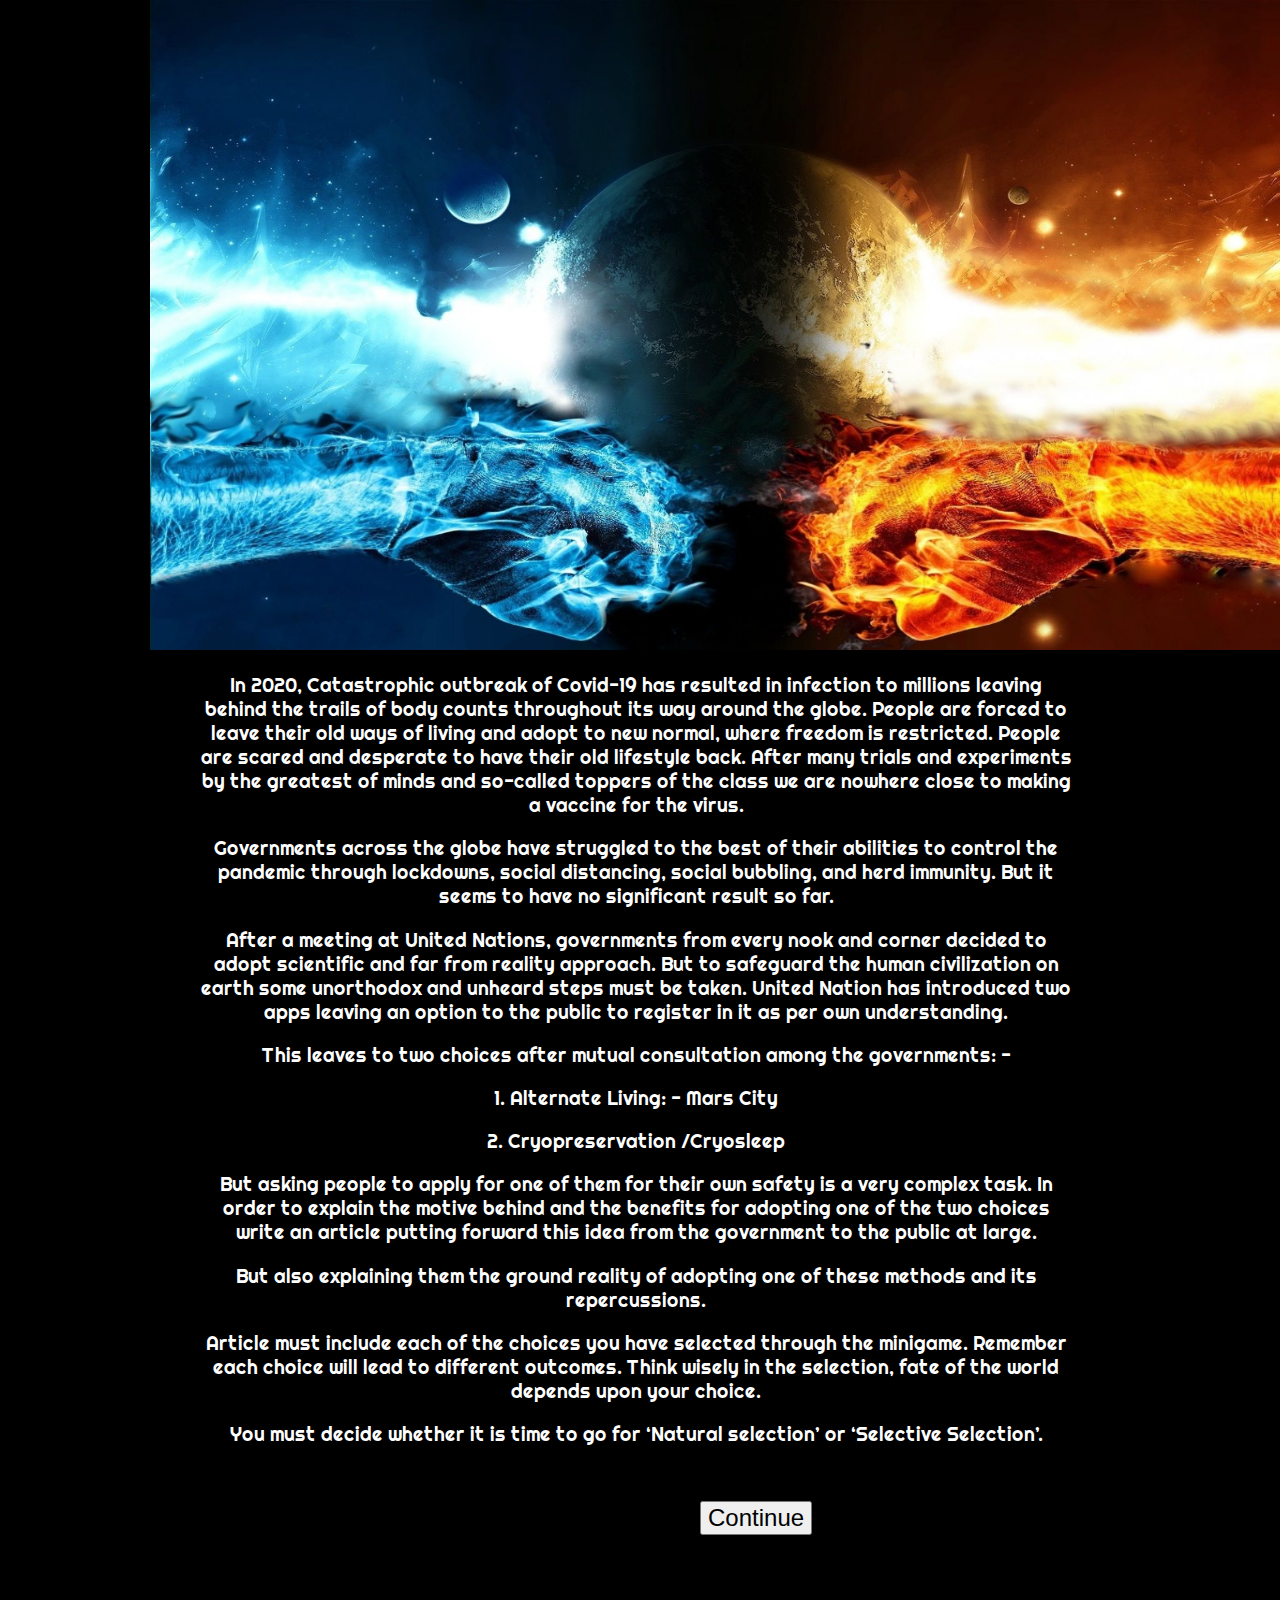
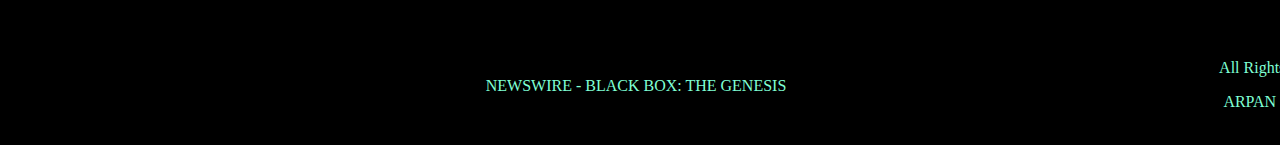
<file: index.html>
<!DOCTYPE html>
    <head>
        <meta charset="utf-8">
        <meta http-equiv="X-UA-Compatible" content="IE=edge">
        <title>Alternate Living</title>
        <link href="https://fonts.googleapis.com/css2?family=Righteous&display=swap" rel="stylesheet">
        <link rel="stylesheet" href="styles.css">
        <link rel="icon" href="favicon-96x96.png" type="image/x-icon"/>
        <script defer type="text/javascript" src="index.js" ></script>
    </head>
    <body>
        <img id="image1" src="img.jpeg" alt="image1">
        <p class="para">In 2020, Catastrophic outbreak of Covid-19 has resulted in infection to millions leaving behind the trails of body counts throughout its way around the globe. People are forced to leave their old ways of living and adopt to new normal, where freedom is restricted. People are scared and desperate to have their old lifestyle back. After many trials and experiments by the greatest of minds and so-called toppers of the class we are nowhere close to making a vaccine for the virus.</p> 
        <p class="para">Governments across the globe have struggled to the best of their abilities to control the pandemic through lockdowns, social distancing, social bubbling, and herd immunity. But it seems to have no significant result so far.</p>
        <p class="para">After a meeting at United Nations, governments from every nook and corner decided to adopt scientific and far from reality approach. But to safeguard the human civilization on earth some unorthodox and unheard steps must be taken. United Nation has introduced two apps leaving an option to the public to register in it as per own understanding.</p>
        <p class="para">This leaves to two choices after mutual consultation among the governments: -</p>
        <p class="para">1.  Alternate Living: - Mars City</p>
        <p class="para">    2.  Cryopreservation /Cryosleep</p>
        <p class="para">But asking people to apply for one of them for their own safety is a very complex task. In order to explain the motive behind and the benefits for adopting one of the two choices write an article putting forward this idea from the government to the public at large.</p>
        <p class="para">But also explaining them the ground reality of adopting one of these methods and its repercussions.</p>
        <p class="para">Article must include each of the choices you have selected through the minigame. Remember each choice will lead to different outcomes. Think wisely in the selection, fate of the world depends upon your choice.</p>
        <p class="para">You must decide whether it is time to go for ‘Natural selection’ or ‘Selective Selection’.</p>
        <br><br>
        <button id="btn1">Continue</button>
        <br><br><br><br><br><br><br>
        <p class="rights">All Rights Reserved.</p>
        <p class="rights">ARPAN SHARMA</p>
        <p class="right">NEWSWIRE - BLACK BOX: THE GENESIS</p>
    </body>
</html>
</file>
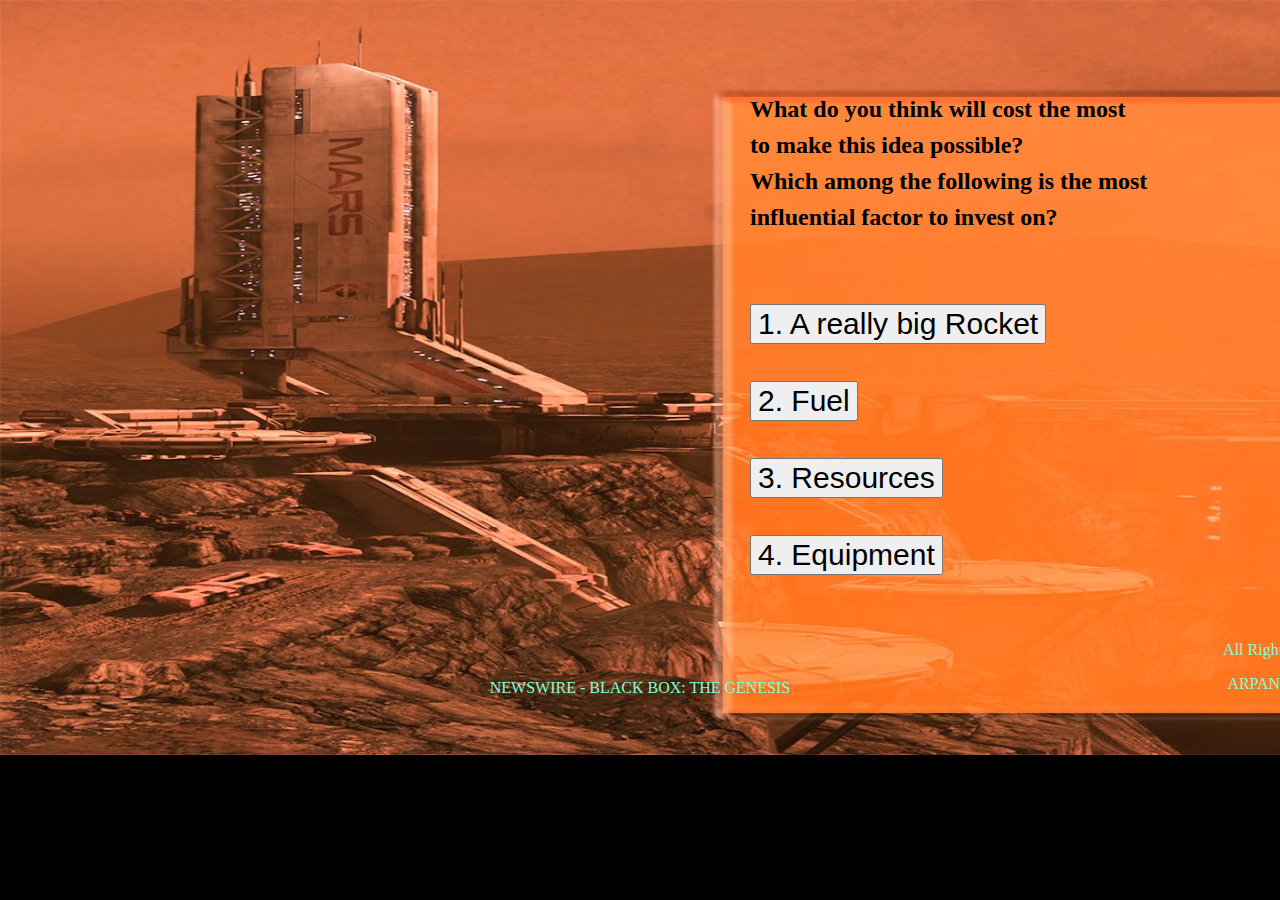
<file: cost.html>
<!DOCTYPE html>
    <head>
        <meta charset="utf-8">
        <meta http-equiv="X-UA-Compatible" content="IE=edge">
        <title>Alternate Living</title>
        <link rel="stylesheet" href="styles.css">
        <link rel="icon" href="favicon-96x96.png" type="image/x-icon"/>
        <script defer type="text/javascript" src="cost.js" ></script>
    </head>
    <body id="body2">
        <img id="image2" src="img1.jpeg" alt="image2">
        <div id="para1">
            <p>What do you think will cost the most</p>
            <p>to make this idea possible?</p>
            <p>Which among the following is the most </p>
            <p>influential factor to invest on? </p>
        </div>
        <div id="para2">
            <p><br></p>
            <button id="btn2">1. A really big Rocket</button>
            <br><br>
            <button id="btn3">2. Fuel</button>
            <br><br>
            <button id="btn4">3. Resources </button>
            <br><br>
            <button id="btn5">4. Equipment</button>
        </div>
        <p class="rights2">All Rights Reserved.</p>
        <p class="rights2">ARPAN SHARMA</p>
        <p class="right2">NEWSWIRE - BLACK BOX: THE GENESIS</p>
    </body>
</html>
</file>
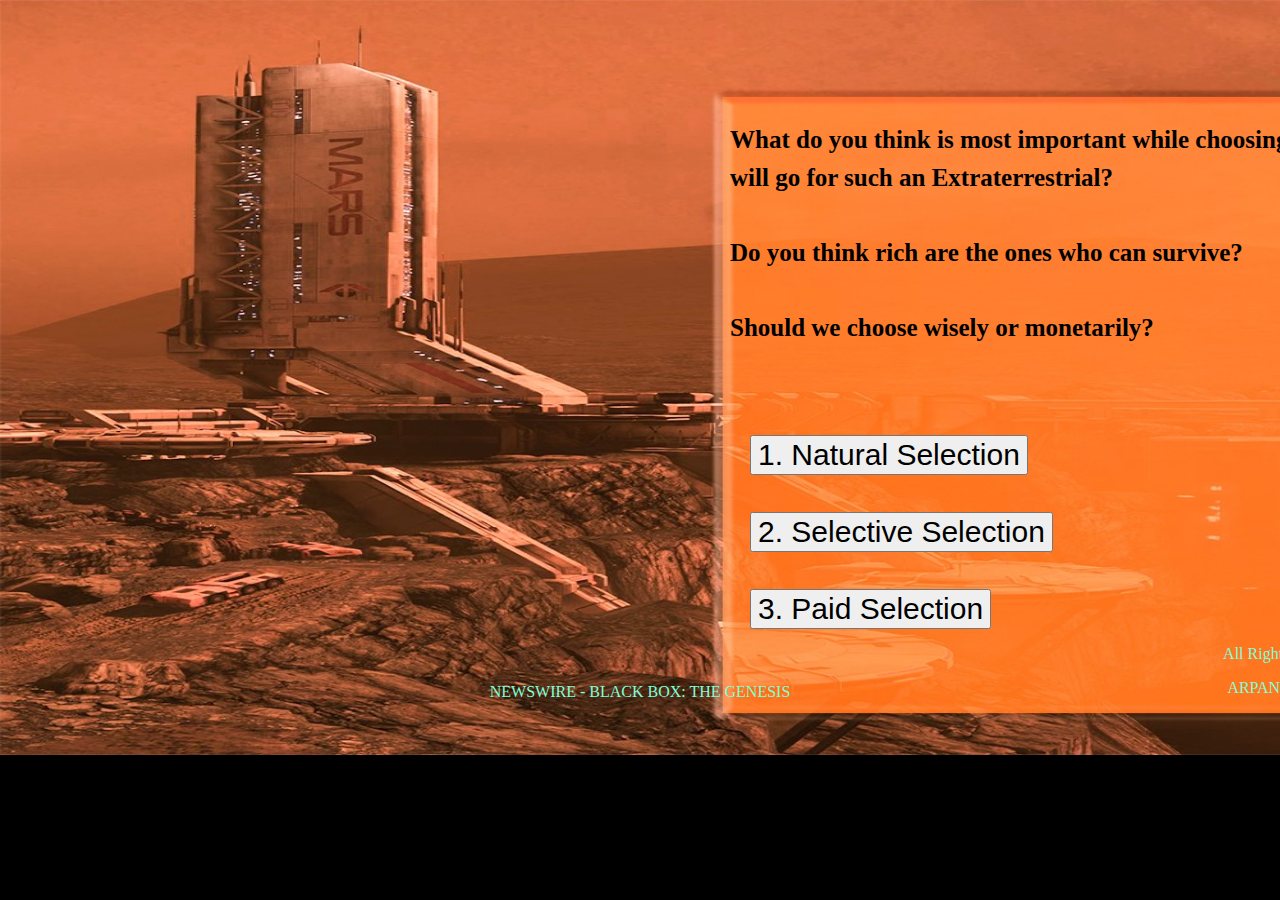
<file: extra.html>
<!DOCTYPE html>
    <head>
        <meta charset="utf-8">
        <meta http-equiv="X-UA-Compatible" content="IE=edge">
        <title>Alternate Living</title>
        <link rel="stylesheet" href="styles.css">
        <script defer type="text/javascript" src="extra.js" ></script>
        <link rel="icon" href="favicon-96x96.png" type="image/x-icon"/>
    </head>
    <body id="body2">
        <img id="image2" src="img1.jpeg" alt="image2">
        <div id="para10">
            <p>What do you think is most important while choosing who</p>
            <p>will go for such an Extraterrestrial? </p> <br>
            <p>Do you think rich are the ones who can survive?</p> <br>
            <p>Should we choose wisely or monetarily? </p>
        </div>
        <div id="para20">
            <p><br></p>
            <button id="btn2">1.	Natural Selection</button>
            <br><br>
            <button id="btn3">2.	Selective Selection</button>
            <br><br>
            <button id="btn4">3.	Paid Selection</button>
        </div>
        <p class="rights2">All Rights Reserved.</p>
        <p class="rights2">ARPAN SHARMA</p>
        <p class="right2">NEWSWIRE - BLACK BOX: THE GENESIS</p>
    </body>
</html>
</file>
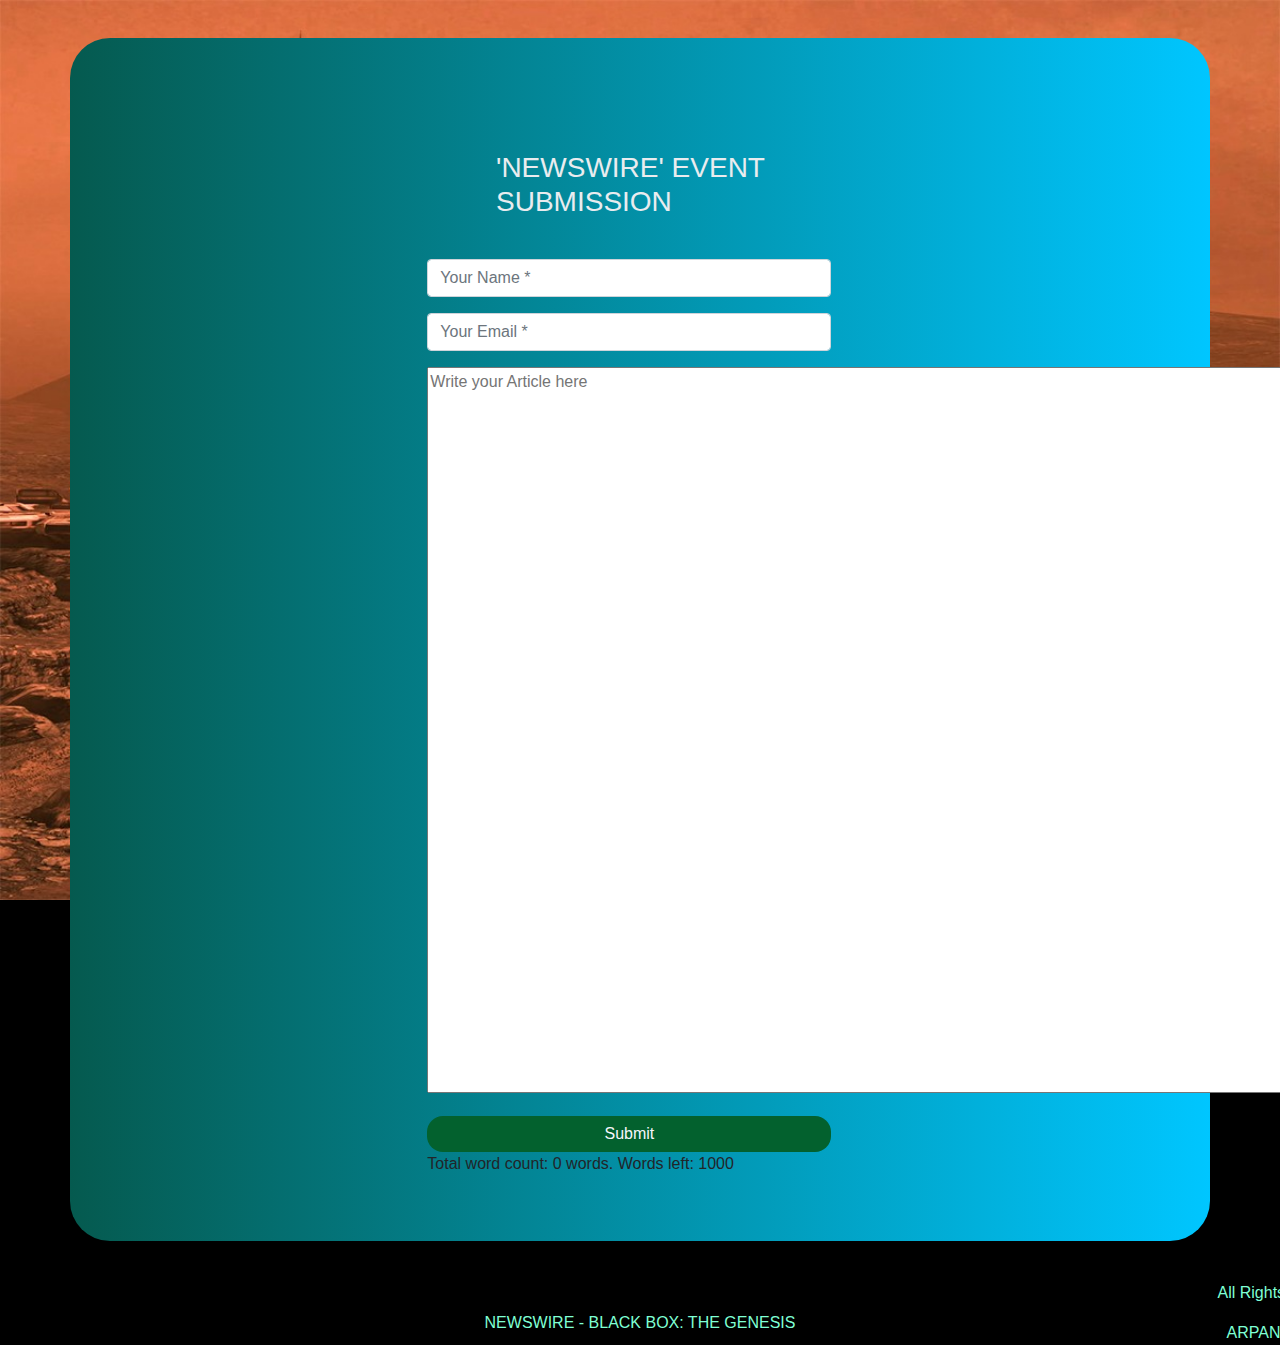
<file: form.html>
<!DOCTYPE html>
<html lang="en">
<head>
    <meta charset="UTF-8">
    <meta name="viewport" content="width=device-width, initial-scale=1.0">
    <title>Submission</title>
    <link href="https://maxcdn.bootstrapcdn.com/bootstrap/4.1.1/css/bootstrap.min.css" rel="stylesheet" id="bootstrap-css">
    <link href="styles.css" rel="stylesheet">
    <link rel="icon" href="favicon-96x96.png" type="image/x-icon"/>
    <style>
            .register .nav-tabs .nav-link:hover{
                border: none;
            }
            .text-align{
                margin-top: -3%;
                margin-bottom: -9%;

                padding: 10%;
                margin-left: 30%;
            }
            .form-new{
                margin-right: 22%;
                margin-left: 20%;
            }
            .register-heading{
                margin-left: 17%;
                margin-bottom: 10%;
                color: #e9ecef;
            }
            .register-heading h1{
                margin-left: 21%;
                margin-bottom: 10%;
                color: #e9ecef;
            }
            .register{
                background: -webkit-linear-gradient(left, #055a4f, #00c6ff);
                margin-top: 3%;
                padding: 3%;
                border-radius: 2.5rem;
            }
            .btnSubmit
            {
                width: 50%;
                border-radius: 1rem;
                padding: 1.5%;
                color: #fff;
                background-color: #03612e;
                border: none;
                cursor: pointer;
                margin-right: 6%;
                color: rgb(246, 246, 252);
                margin-top: 4%;
            }
    </style>
    <script defer type="text/javascript" src="form.js" ></script>
    <script defer type="text/javascript" src="index1.js" ></script>
    <script src="https://ajax.googleapis.com/ajax/libs/jquery/2.1.3/jquery.min.js"></script>
</head>
<body background="img1.jpeg">
<div class="container register">
            <div class="row">
                <div class="col-md-12">
                        <div class="tab-pane fade show active text-align form-new" id="home" role="tabpanel" aria-labelledby="home-tab">
                            <h3 class="register-heading">'NEWSWIRE' EVENT SUBMISSION</h3>
                            <div class="row register-form">
                                <div class="col-md-12">
                                    <form method="post" autocomplete="off" name="google-sheet">
                                        <div class="form-group">
                                            <input type="text" name="Name" class="form-control" placeholder="Your Name *" value="" required=""/>
                                        </div>
                                        <div class="form-group">
                                            <input type="text" name="Email" class="form-control" placeholder="Your Email *" value="" required=""/>
                                        </div>
                                        <div class="form-group">
                                            <textarea id="word_count" name="Article" rows="30" cols="100" placeholder="Write your Article here"></textarea>
                                        </div>
                                        <div class="form-group">
                                            <input type="submit" name="submit" class="btnSubmit btn-block" value="Submit" />
                                            <p> Total word count: <span id="display_count">0</span> words. Words left: <span id="word_left">1000</span> </p>
                                        </div>
                                    </form>
                                </div>
                            </div>
                        </div>
                </div>
            </div>
        </div>
        <p class="rights5">All Rights Reserved.</p>
        <p class="rights5">ARPAN SHARMA</p>
        <p class="right5">NEWSWIRE - BLACK BOX: THE GENESIS</p>
        <script src="https://maxcdn.bootstrapcdn.com/bootstrap/4.1.1/js/bootstrap.min.js"></script>
        <script src="https://cdnjs.cloudflare.com/ajax/libs/jquery/3.2.1/jquery.min.js"></script>
</body>
</html>
</file>
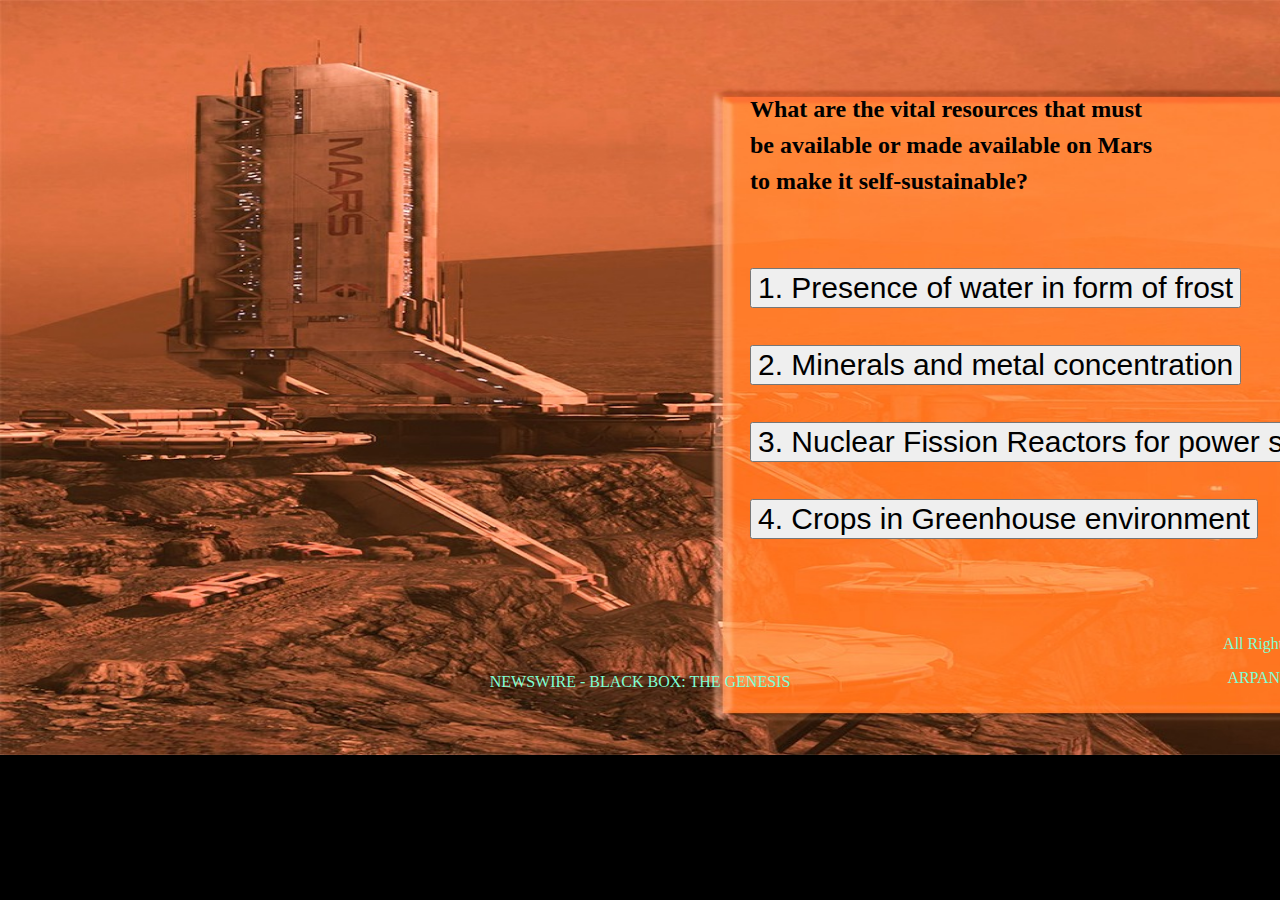
<file: in.html>
<!DOCTYPE html>
    <head>
        <meta charset="utf-8">
        <meta http-equiv="X-UA-Compatible" content="IE=edge">
        <title>Alternate Living</title>
        <link rel="stylesheet" href="styles.css">
        <script defer type="text/javascript" src="in.js" ></script>
        <link rel="icon" href="favicon-96x96.png" type="image/x-icon"/>
    </head>
    <body id="body2">
        <img id="image2" src="img1.jpeg" alt="image2">
        <div id="para1">
            <p>What are the vital resources that must </p>
            <p>be available or made available on Mars </p>
            <p>to make it self-sustainable? </p>
        </div>
        <div id="para2">
            <p><br></p>
            <button id="btn2">1.	Presence of water in form of frost</button>
            <br><br>
            <button id="btn3">2.	Minerals and metal concentration</button>
            <br><br>
            <button id="btn4">3.	Nuclear Fission Reactors for power source</button>
            <br><br>
            <button id="btn5">4.	Crops in Greenhouse environment </button>
        </div>
        <p class="rights7">All Rights Reserved.</p>
        <p class="rights7">ARPAN SHARMA</p>
        <p class="right7">NEWSWIRE - BLACK BOX: THE GENESIS</p>
    </body>
</html>
</file>
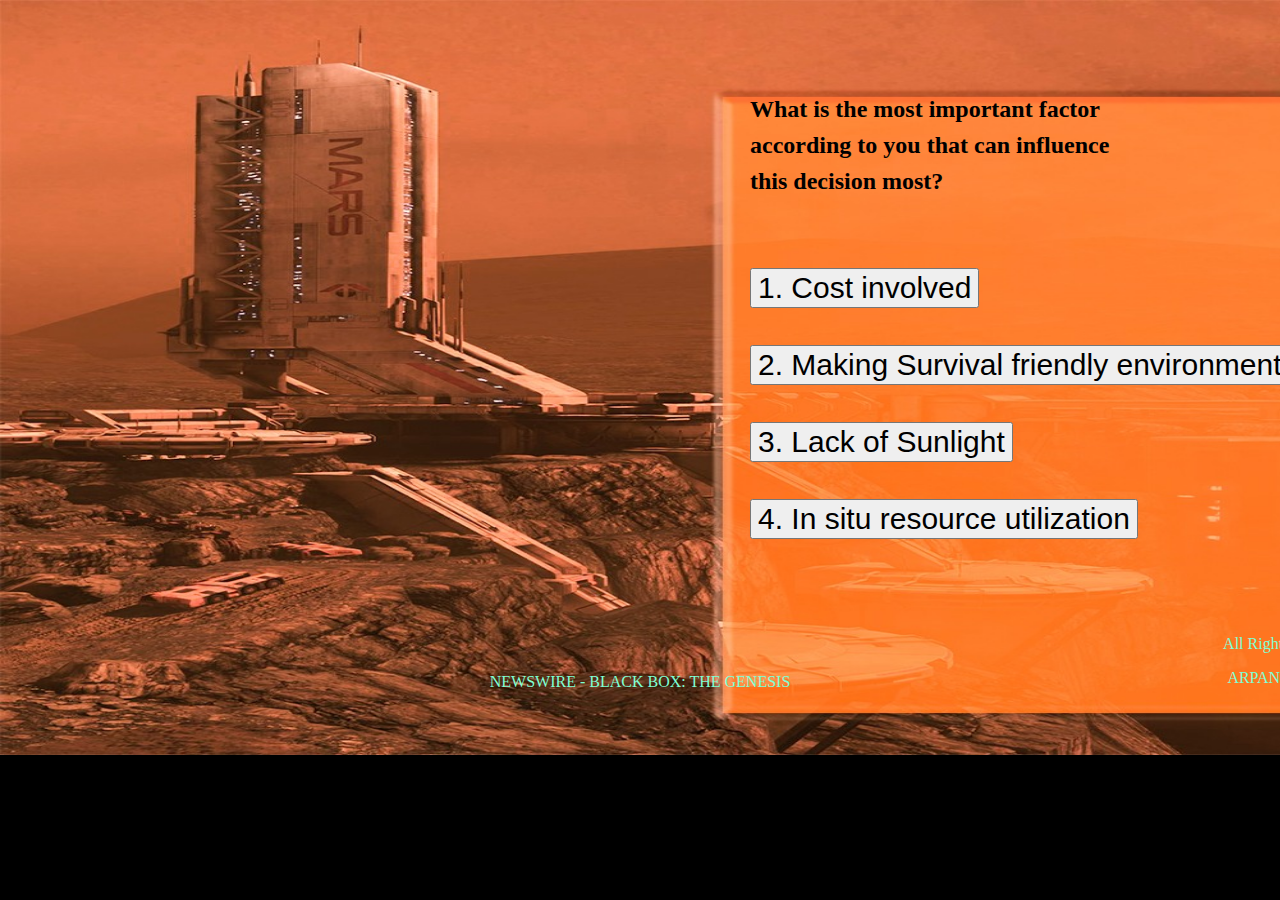
<file: index1.html>
<!DOCTYPE html>
    <head>
        <meta charset="utf-8">
        <meta http-equiv="X-UA-Compatible" content="IE=edge">
        <title>Alternate Living</title>
        <link rel="stylesheet" href="styles.css">
        <link rel="icon" href="favicon-96x96.png" type="image/x-icon"/>
    </head>
    <body id="body2">
        <img id="image2" src="img1.jpeg" alt="image2">
        <div id="para1">
            <p>What is the most important factor</p>
            <p>according to you that can influence</p>
            <p>this decision most?</p>
        </div>
        <div id="para2">
            <p><br></p>
            <button id="btn2">1. Cost involved</button>
            <br><br>
            <button id="btn3">2. Making Survival friendly environment</button>
            <br><br>
            <button id="btn4">3. Lack of Sunlight</button>
            <br><br>
            <button id="btn5">4. In situ resource utilization</button>
        </div>
        <p class="rights1">All Rights Reserved.</p>
        <p class="rights1">ARPAN SHARMA</p>
        <p class="right1">NEWSWIRE - BLACK BOX: THE GENESIS</p>
        <script defer type="text/javascript" src="index1.js" ></script>
    </body>
</html>
</file>
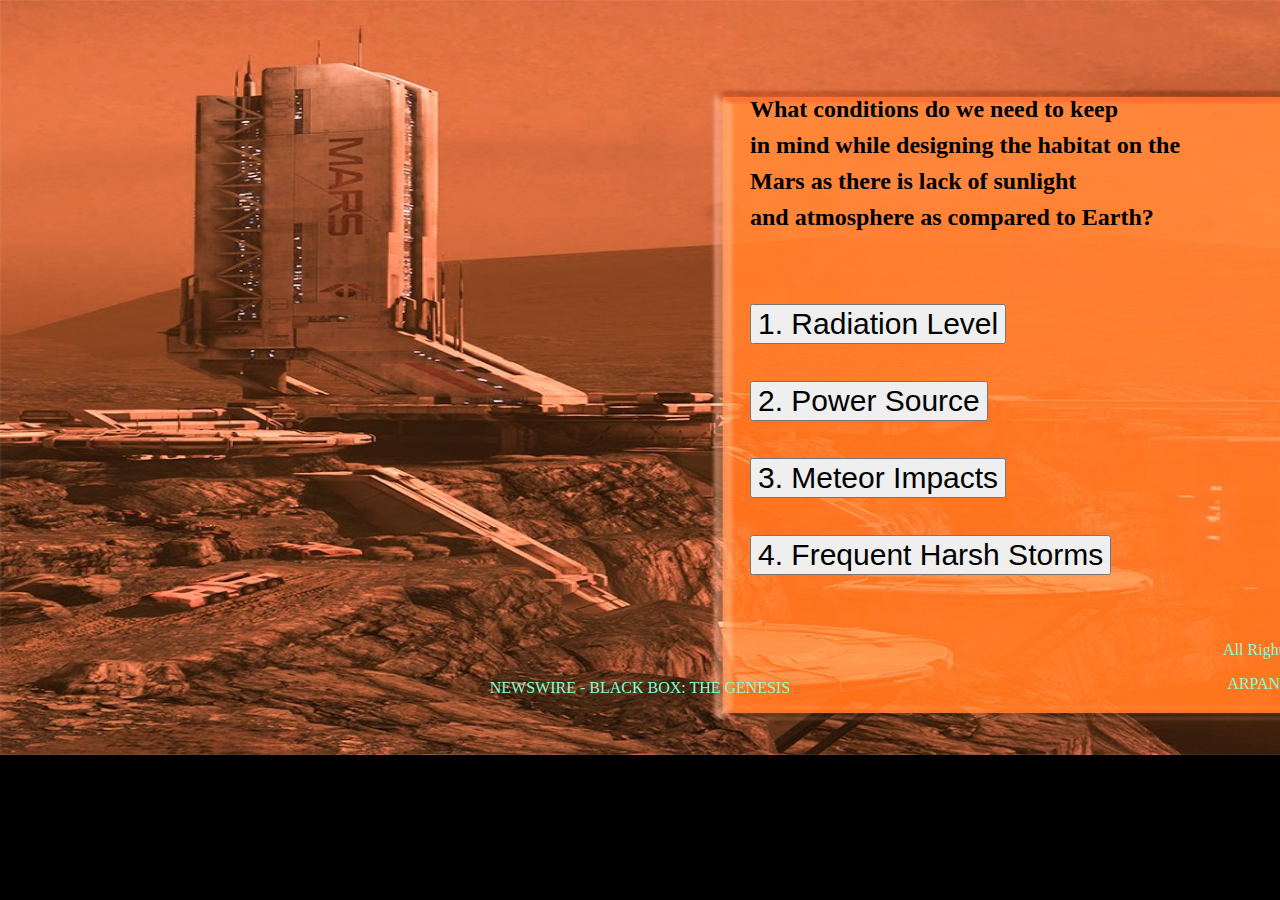
<file: lack.html>
<!DOCTYPE html>
    <head>
        <meta charset="utf-8">
        <meta http-equiv="X-UA-Compatible" content="IE=edge">
        <title>Alternate Living</title>
        <link rel="stylesheet" href="styles.css">
        <link rel="icon" href="favicon-96x96.png" type="image/x-icon"/>
        <script defer type="text/javascript" src="lack.js" ></script>
    </head>
    <body id="body2">
        <img id="image2" src="img1.jpeg" alt="image2">
        <div id="para1">
            <p>What conditions do we need to keep </p>
            <p>in mind while designing the habitat on the</p>
            <p> Mars as there is lack of sunlight</p>
            <p>and atmosphere as compared to Earth?</p>
        </div>
        <div id="para2">
            <p><br></p>
            <button id="btn2">1.	Radiation Level</button>
            <br><br>
            <button id="btn3">2.	Power Source</button>
            <br><br>
            <button id="btn4">3.	Meteor Impacts</button>
            <br><br>
            <button id="btn5">4.	Frequent Harsh Storms</button>
        </div>
        <p class="rights8">All Rights Reserved.</p>
        <p class="rights8">ARPAN SHARMA</p>
        <p class="right8">NEWSWIRE - BLACK BOX: THE GENESIS</p>
    </body>
</html>
</file>
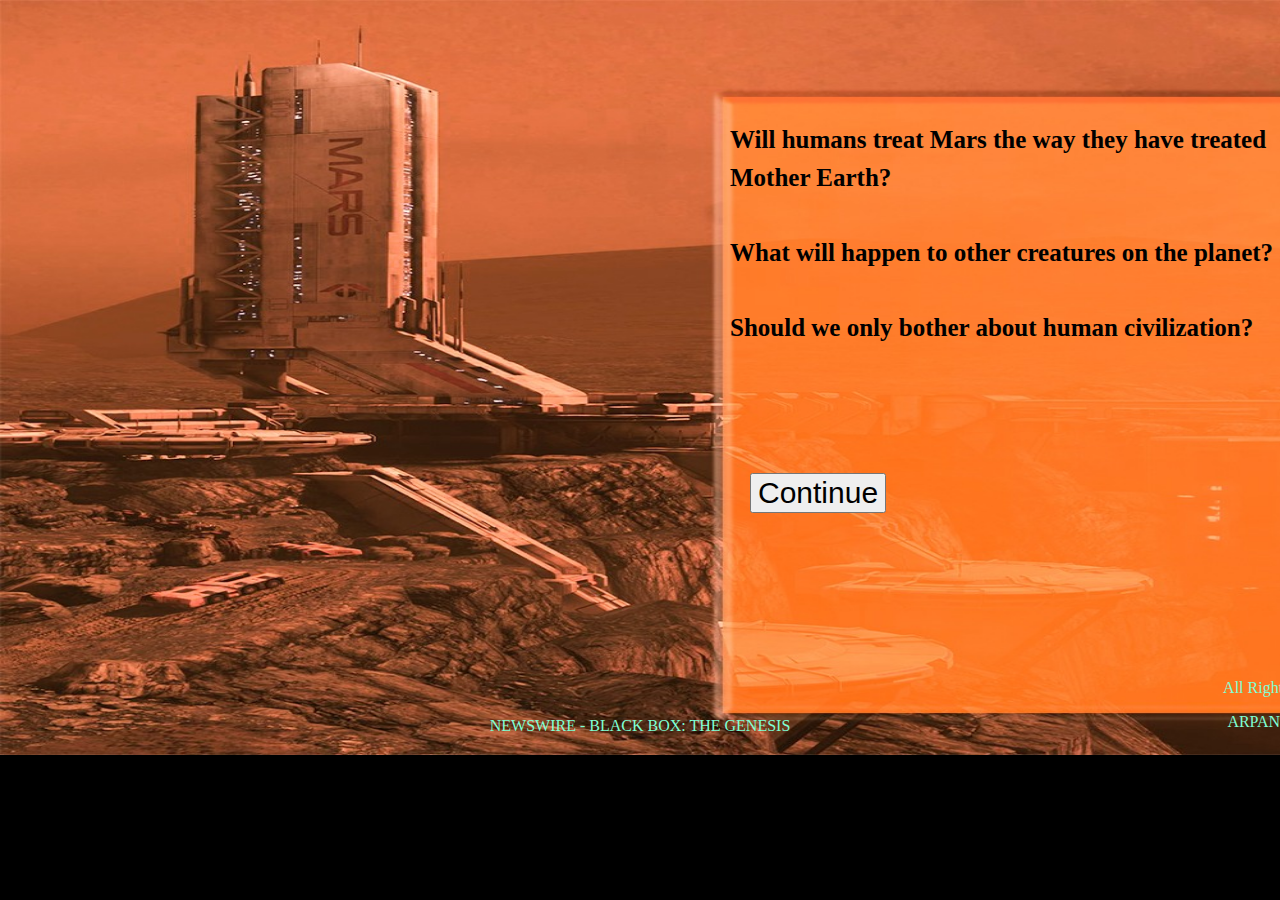
<file: last.html>
<!DOCTYPE html>
    <head>
        <meta charset="utf-8">
        <meta http-equiv="X-UA-Compatible" content="IE=edge">
        <title>Alternate Living</title>
        <link rel="stylesheet" href="styles.css">
        <link rel="icon" href="favicon-96x96.png" type="image/x-icon"/>
        <script defer type="text/javascript" src="last.js" ></script>
    </head>
    <body id="body2">
        <img id="image2" src="img1.jpeg" alt="image2">
        <div id="para10">
            <p>Will humans treat Mars the way they have treated</p>
            <p>Mother Earth?</p> <br>
            <p>What will happen to other creatures on the planet?</p> <br>
            <p>Should we only bother about human civilization?</p> <br>
        </div>
        <div id="para20">
            <p><br></p>
            <button id="btn2">Continue</button>
        </div>
        <p class="rights4">All Rights Reserved.</p>
        <p class="rights4">ARPAN SHARMA</p>
        <p class="right4">NEWSWIRE - BLACK BOX: THE GENESIS</p>
    </body>
</html>
</file>
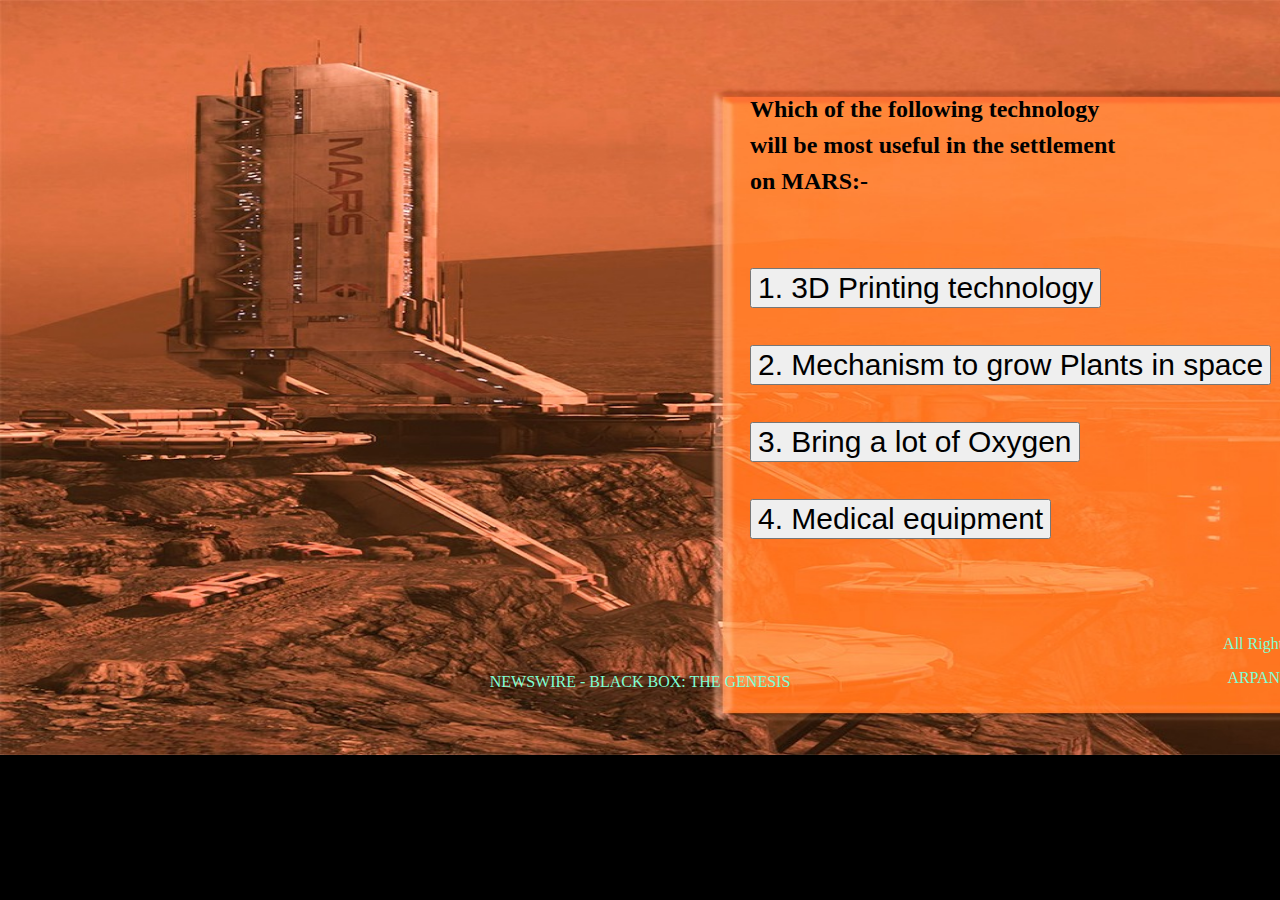
<file: making.html>
<!DOCTYPE html>
    <head>
        <meta charset="utf-8">
        <meta http-equiv="X-UA-Compatible" content="IE=edge">
        <title>Alternate Living</title>
        <script defer type="text/javascript" src="making.js" ></script>
        <link rel="stylesheet" href="styles.css">
        <link rel="icon" href="favicon-96x96.png" type="image/x-icon"/>
    </head>
    <body id="body2">
        <img id="image2" src="img1.jpeg" alt="image2">
        <div id="para1">
            <p>Which of the following technology</p>
            <p>will be most useful in the settlement</p>
            <p>on MARS:-</p>
        </div>
        <div id="para2">
            <p><br></p>
            <button id="btn2">1.	3D Printing technology</button>
            <br><br>
            <button id="btn3">2.	Mechanism to grow Plants in space</button>
            <br><br>
            <button id="btn4">3.	Bring a lot of Oxygen</button>
            <br><br>
            <button id="btn5">4.	Medical equipment</button>
        </div>
        <p class="rights7">All Rights Reserved.</p>
        <p class="rights7">ARPAN SHARMA</p>
        <p class="right7">NEWSWIRE - BLACK BOX: THE GENESIS</p>
    </body>
</html>
</file>
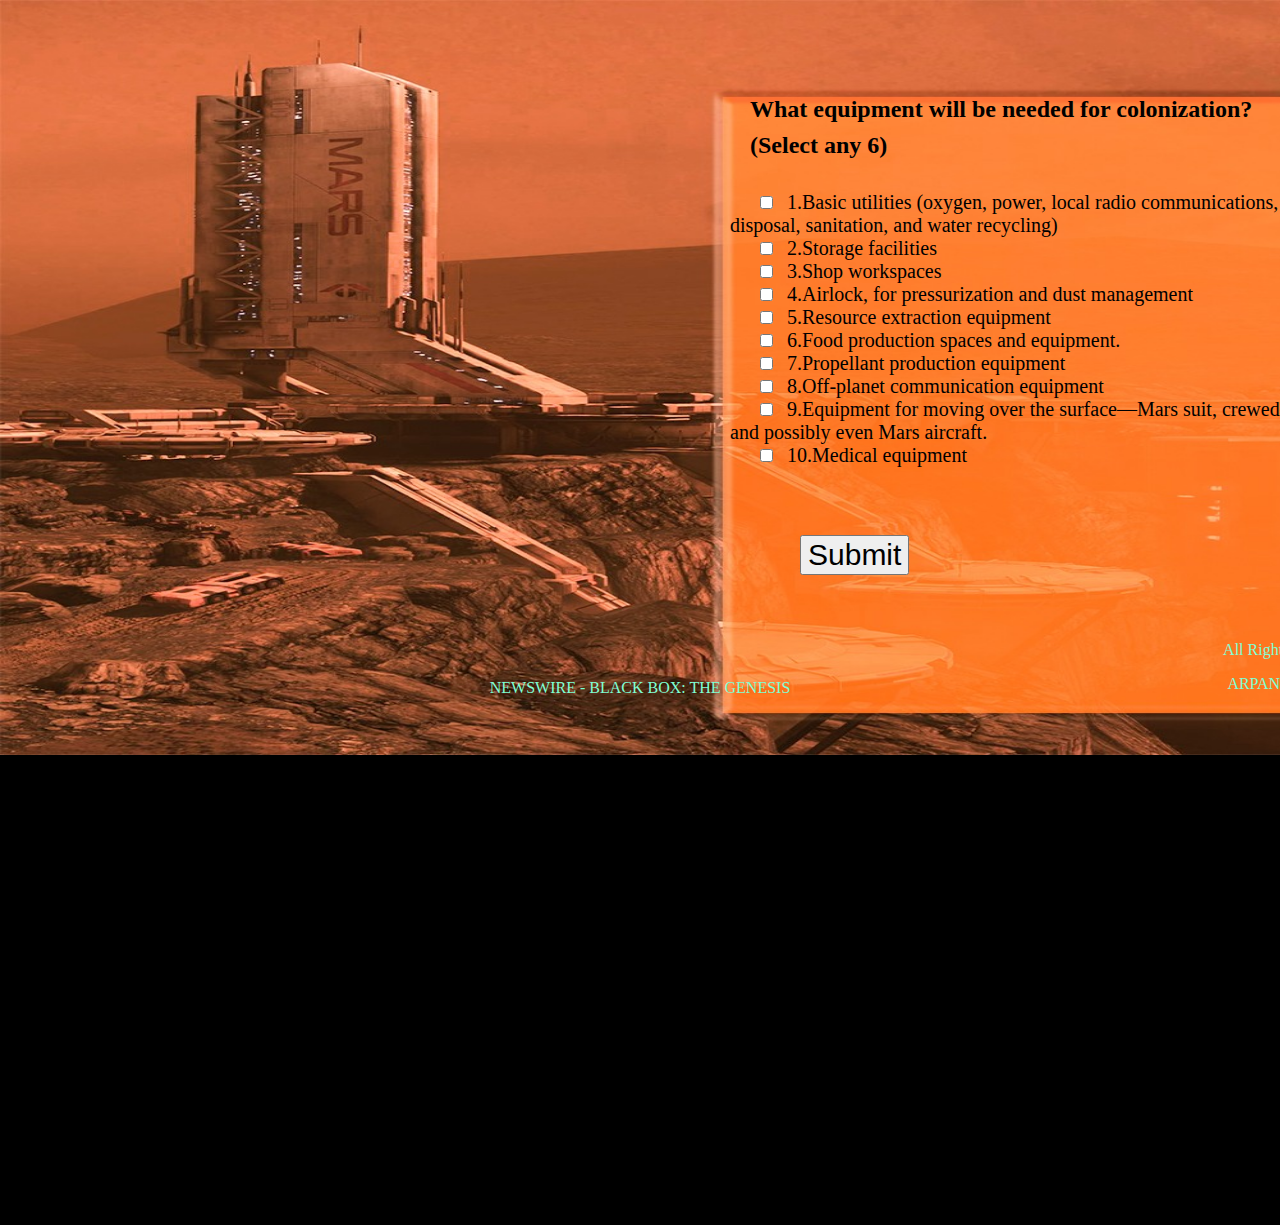
<file: next.html>
<!DOCTYPE html>
    <head>
        <meta charset="utf-8">
        <meta http-equiv="X-UA-Compatible" content="IE=edge">
        <title>Alternate Living</title>
        <link rel="stylesheet" href="styles.css">
        <script defer type="text/javascript" src="next.js" ></script>
        <link rel="icon" href="favicon-96x96.png" type="image/x-icon"/>
        <script src="https://ajax.googleapis.com/ajax/libs/jquery/2.1.3/jquery.min.js"></script>
    </head>
    <body id="body2">
        <img id="image2" src="img1.jpeg" alt="image2">
        <div id="para1">
            <p>What equipment will be needed for colonization?</p>
            <p>(Select any 6)</p>
        </div>
        <div>
            <form>
                <br><br>
                <input class="one" type="checkbox" name="test" value="1. - Basic utilities (oxygen, power, local radio communications, waste disposal, sanitation, and water recycling)">
                <label class="single-checkbox"> 1.Basic utilities (oxygen, power, local radio communications, waste 
                    <br> disposal, sanitation, and water recycling)</label><br>

                <input class="one" type="checkbox" name="test" value="2. - Storage facilities">
                <label class="single-checkbox"> 2.Storage facilities</label><br>

                <input class="one" type="checkbox" name="test" value="3. - Shop workspaces">
                <label class="single-checkbox">3.Shop workspaces</label><br>

                <input class="one" type="checkbox" name="test" value="4. - Airlock, for pressurization and dust management">
                <label class="single-checkbox">4.Airlock, for pressurization and dust management</label><br>

                <input class="one" type="checkbox" name="test" value="5. - Resource extraction equipment">
                <label class="single-checkbox">5.Resource extraction equipment</label><br>

                <input class="one" type="checkbox" name="test" value="6. - Food production spaces and equipment.">
                <label class="single-checkbox">6.Food production spaces and equipment.</label><br>

                <input class="one" type="checkbox" name="test" value="7. - Propellant production equipment">
                <label class="single-checkbox">7.Propellant production equipment</label><br>

                <input class="one" type="checkbox" name="test" value="8. - Off-planet communication equipment">
                <label class="single-checkbox">8.Off-planet communication equipment</label><br>

                <input class="one" type="checkbox" name="test" value="9. - Equipment for moving over the surface—Mars suit, crewed rovers and possibly even Mars aircraft.">
                <label class="single-checkbox">9.Equipment for moving over the surface—Mars suit, crewed rovers
                    <br> and possibly even Mars aircraft.</label><br>

                <input class="one" type="checkbox" name="test" value=" 10. - Medical equipment">
                <label class="single-checkbox">10.Medical equipment</label><br>
                <br>
            </form>
                <button id="submit">Submit</button>
        </div>
        <p class="rights3">All Rights Reserved.</p>
        <p class="rights3">ARPAN SHARMA</p>
        <p class="right3">NEWSWIRE - BLACK BOX: THE GENESIS</p>
    </body>
</html>
</file>
<file: styles.css>
#image1{
    height: 650px;
    width: 1200px;
    position: relative;
    left: 150px;
}

body{
    margin-top: 0px;
    margin-left: 0px;
    background-color: black;
}

.para{
    color: white;
    text-align: center;
    margin-left: 200px;
    margin-right: 200px;
    font-size: larger;
    font-family: 'Righteous', cursive;
}

#btn1{
    position: relative;
    left: 700px;
    font-size: x-large;
}

#image2{
    height: 755px;
    width: 1535px;
}

#para1{
    color: black;
    text-align: left;
    margin-left: 200px;
    margin-right: 200px;
    font-size: x-large;
    font-weight: bolder;
    font-family: 'Righteous', cursive;
    position: relative;
    line-height: 0.5;
    left: 550px;
    bottom: 680px;
}

#para2{
    color: black;
    text-align: left;
    margin-left: 200px;
    margin-right: 200px;
    font-size: xx-large;
    font-family: 'Righteous', cursive;
    position: relative;
    left: 550px;
    bottom: 700px;
}

#body2{
    margin-right: 100px;
    background-color: black;
    width: 100%;
    height: 100%;
    margin: 0px;
    padding: 0px;
}

html
{
    width: 100%;
    height: 100%;
    margin: 0px;
    padding: 0px;
}

#btn2{
    font-size: 30px;
}
#btn3{
    font-size: 30px;
}
#btn4{
    font-size: 30px;
}
#btn5{
    font-size: 30px;
}

.check{
    font-size: 20px;
}

.check1{
    font-size: 20px;
    line-height: 20px;
}

#submit{
    position: relative;
    bottom: 650px;
    left: 800px;
    font-size: 30px;
}

#para10{
    color: black;
    text-align: left;
    margin-left: 200px;
    margin-right: 200px;
    font-size: 25px;
    font-weight: bolder;
    font-family: 'Righteous', cursive;
    position: relative;
    line-height: 0.5;
    left: 530px;
    bottom: 650px;
}

#para20{
    color: black;
    text-align: left;
    margin-left: 200px;
    margin-right: 200px;
    font-size: xx-large;
    font-family: 'Righteous', cursive;
    position: relative;
    left: 550px;
    bottom: 650px;
}

.single-checkbox{
    color: black;
    text-align: left;
    margin-left: 20px;
    margin-right: 200px;
    font-size: 20px;
    font-family: 'Righteous', cursive;
    position: relative;
    left: 730px;
    bottom: 700px;
}

.one{
    color: black;
    text-align: left;
    margin-left: 10px;
    margin-right: 10px;
    font-size: 20px;
    font-family: 'Righteous', cursive;
    position: relative;
    left: 750px;
    bottom: 700px;
}

body {
    background-repeat: no-repeat;
    background-attachment: fixed;
    background-size: cover;
    background-size: 100% 100%;
  }

.rights{
    color: aquamarine;
    text-align: center;
    position: relative;
    left: 650px;
}

.right{
    color: aquamarine;
    text-align: center;
    position: relative;
    bottom: 50px;
}

.rights1{
    color: aquamarine;
    text-align: center;
    position: relative;
    left: 650px;
    bottom: 620px;
}

.right1{
    color: aquamarine;
    text-align: center;
    position: relative;
    bottom: 650px;
}

.rights2{
    color: aquamarine;
    text-align: center;
    position: relative;
    left: 650px;
    bottom: 650px;
}

.right2{
    color: aquamarine;
    text-align: center;
    position: relative;
    bottom: 680px;
}

.rights3{
    color: aquamarine;
    text-align: center;
    position: relative;
    left: 650px;
    bottom: 600px;
}

.right3{
    color: aquamarine;
    text-align: center;
    position: relative;
    bottom: 630px;
}

.rights4{
    color: aquamarine;
    text-align: center;
    position: relative;
    left: 650px;
    bottom: 500px;
}

.right4{
    color: aquamarine;
    text-align: center;
    position: relative;
    bottom: 530px;
}

.rights5{
    color: aquamarine;
    text-align: center;
    position: relative;
    left: 650px;
    bottom: -40px;
}

.right5{
    color: aquamarine;
    text-align: center;
    position: relative;
    bottom: 10px;
}

.rights6{
    color: aquamarine;
    text-align: center;
    position: relative;
    left: 650px;
    bottom: -10px;
}

.right6{
    color: aquamarine;
    text-align: center;
    position: relative;
    bottom: 10px;
}

.rights7{
    color: aquamarine;
    text-align: center;
    position: relative;
    left: 650px;
    bottom: 620px;
}

.right7{
    color: aquamarine;
    text-align: center;
    position: relative;
    bottom: 650px;
}

.rights8{
    color: aquamarine;
    text-align: center;
    position: relative;
    left: 650px;
    bottom: 650px;
}

.right8{
    color: aquamarine;
    text-align: center;
    position: relative;
    bottom: 680px;
}
</file>
